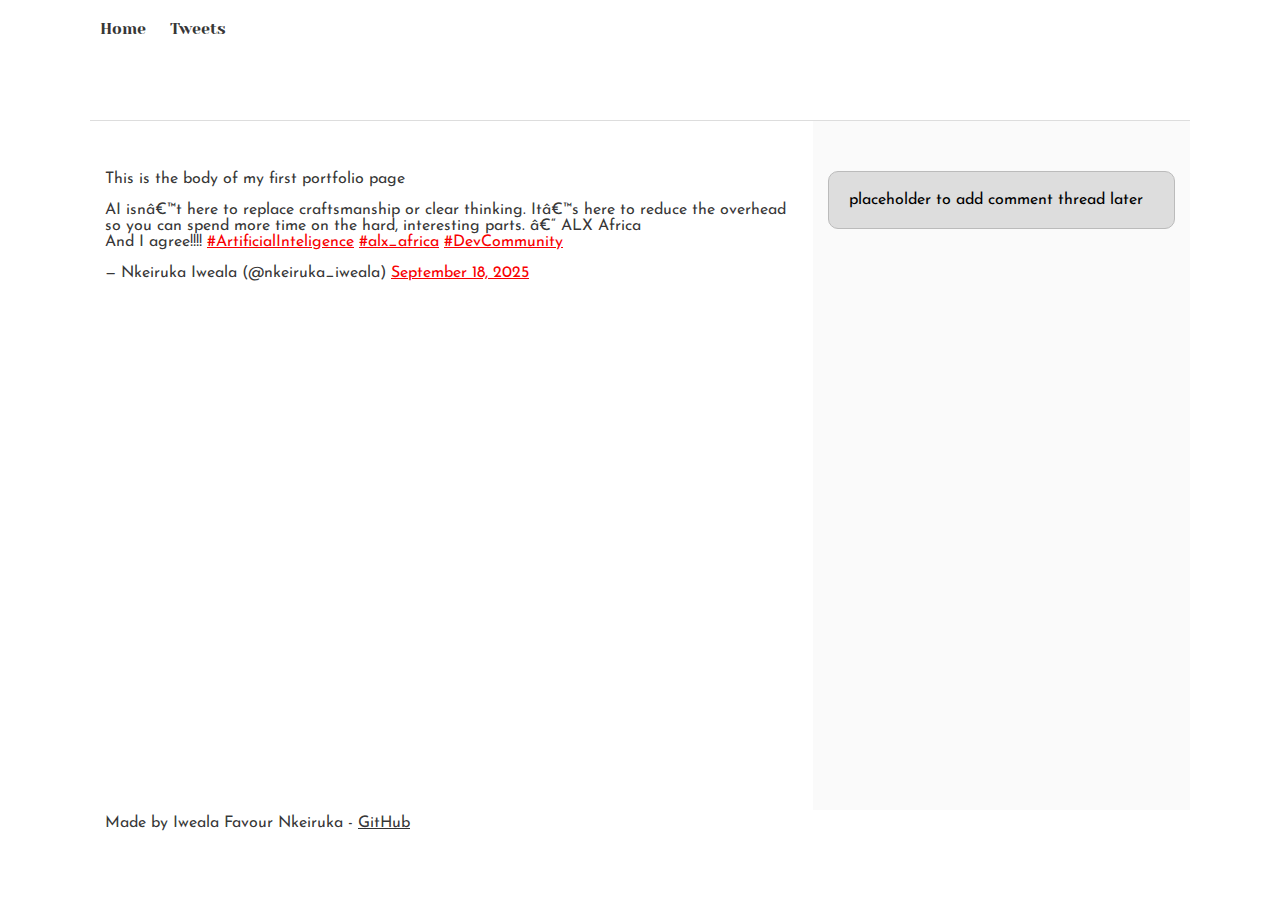
<file: css_basic/tweets.html>
<!DOCTYPE html>
<html>
  <head>
    <title>My First Portfolio</title>
    <link href="base.css" rel="stylesheet">
    <link href="styles.css" rel="stylesheet">
  </head>
  <body>
    <header>
      <nav>
        <ul>
          <li><a href="index.html">Home</a></li>
          <li><a href="tweets.html">Tweets</a></li>
        </ul>
      </nav>
    </header>
    <main>
      <article>
        <p>This is the body of my first portfolio page</p>
    
        <blockquote class="twitter-tweet">
          <p lang="en" dir="ltr">AI isn’t here to replace craftsmanship or clear thinking. It’s here to reduce the overhead so you can spend more time on the hard, interesting parts. – ALX Africa<br>And I agree!!!! 
          <a href="https://twitter.com/hashtag/ArtificialInteligence?src=hash&amp;ref_src=twsrc%5Etfw">#ArtificialInteligence</a> 
          <a href="https://twitter.com/hashtag/alx_africa?src=hash&amp;ref_src=twsrc%5Etfw">#alx_africa</a> 
          <a href="https://twitter.com/hashtag/DevCommunity?src=hash&amp;ref_src=twsrc%5Etfw">#DevCommunity</a></p>&mdash; Nkeiruka Iweala (@nkeiruka_iweala) 
          <a href="https://twitter.com/nkeiruka_iweala/status/1968644318777803175?ref_src=twsrc%5Etfw">September 18, 2025</a>
        </blockquote> 
        <script async src="https://platform.twitter.com/widgets.js" charset="utf-8"></script>
      </article>
      <aside>
        <p>placeholder to add comment thread later</p>
      </aside>
    </main>
    <footer>
      <p>Made by Iweala Favour Nkeiruka - <a href="https://github.com/favouriweala" target="_blank">GitHub</a></p>
    </footer>
  </body>
</html>
</file>
<file: css_basic/base.css>
/* Importing webfonts */
/* (If you're learning CSS, you should disregard that) */

@import url(https://fonts.googleapis.com/css?family=Yeseva+One);
@import url(https://fonts.googleapis.com/css?family=Josefin+Sans:400,700,700italic,400italic);


/* CSS reset rules */

html, body {
	height: 100%;
	min-height: 100%;
}
html, body, div, span, applet, object, iframe,
h1, h2, h3, h4, h5, h6, p, blockquote, pre,
a, abbr, acronym, address, big, cite, code,
del, dfn, img, ins, kbd, q, s, samp,
small, strike, sub, sup, tt, var,
b, u, i, center,
dl, dt, dd,
fieldset, form, label, legend,
table, caption, tbody, tfoot, thead, tr, th, td,
article, aside, canvas, details, embed, 
figure, figcaption, footer, header, hgroup, 
menu, nav, output, ruby, section, summary,
time, mark, audio, video {
	margin: 0;
	padding: 0;
	border: 0;
	font-size: 100%;
	font: inherit;
	vertical-align: baseline;
}
/* HTML5 display-role reset for older browsers */
article, aside, details, figcaption, figure, 
footer, header, hgroup, menu, nav, section {
	display: block;
}
body {
	line-height: 1;
}
blockquote, q {
	quotes: none;
}
blockquote:before, blockquote:after,
q:before, q:after {
	content: '';
	content: none;
}
table {
	border-collapse: collapse;
	border-spacing: 0;
}


/* Fonts and colors */

body {
	font-family: 'Josefin Sans', serif;
	color: rgba(0, 0, 0, 0.8);
}
h1, h2, h3, h4, h5, h6, header {
	font-family: 'Yeseva One', sans-serif;
}
article {
}
header {
	border-bottom: 1px solid rgb(221,221,221);
	transition: border-bottom-color 1s ease;
}
header a {
	color: rgba(0, 0, 0, 0.8);
}
aside {
	background: #FAFAFA;
}
aside p {
	border: 1px solid #bbb;
	background: #ddd;
	color: black;
}
footer a {
	color: rgba(0, 0, 0, 0.8);
}
a {
	color: #F80002;
}


/* Positioning and margins */

@media (min-width: 1100px) {
	body {
		width: 1100px;
		margin: 0 auto;
	}
}

article {
	padding: 50px 15px;
}
article > *:first-child {
	margin-top: 0;
}
aside {
	padding: 50px 15px;
}
header .right {
	float: right;
	margin: 0 10px 15px;
}


/* Header */
header {
	padding: 20px 0;
	height: 80px;
}
header ul {
	list-style: none;
	margin: 0;
	padding: 0;
}
header li {
	display: inline;
	vertical-align:middle;
}
header li:first-child {
	margin: 0;
}
header li a {
	margin: 0 10px;
}
header li.logo {
	font-size: 36px;
}
header a {
	text-decoration: none;
}


/* Aside */

aside p {
	border-radius: 10px;
	padding: 20px 20px;
}


/* Footer */

footer {
	padding: 5px 15px;
	height: 80px;
}


/* Text styles and margins */

p {
	margin-bottom: 15px;
}
h1 {
	font-size: 36px;
	margin: 40px 0 20px;
}
h2 {
	font-size: 32px;
	margin: 30px 0 15px;
}
h3 {
	font-size: 28px;
	margin: 25px 0 10px;
}
h4 {
	font-size: 20px;
	font-weight: bold;
	margin: 20px 0 10px;
}
h5 {
	font-size: 18px;
	font-weight: bold;
	margin: 15px 0 10px;
}
h6 {
	font-weight: bold;
	margin: 5px 0;
}

@media (max-width: 800px) {
  body.works_on_smartphone {
  	display: block;
  }
  body.works_on_smartphone main {
  	display: block;
  }
  header .right {
  	float: none;
  }
}
</file>
<file: css_basic/styles.css>
body{
  display: flex;
  flex-direction: column;

}

main{
  display: flex;
  flex-direction: row;
  flex: auto;

}

article{
  flex: 2;
  overflow-y: auto;

}

aside{
  flex: 1;
  overflow-y: auto;
}
</file>
